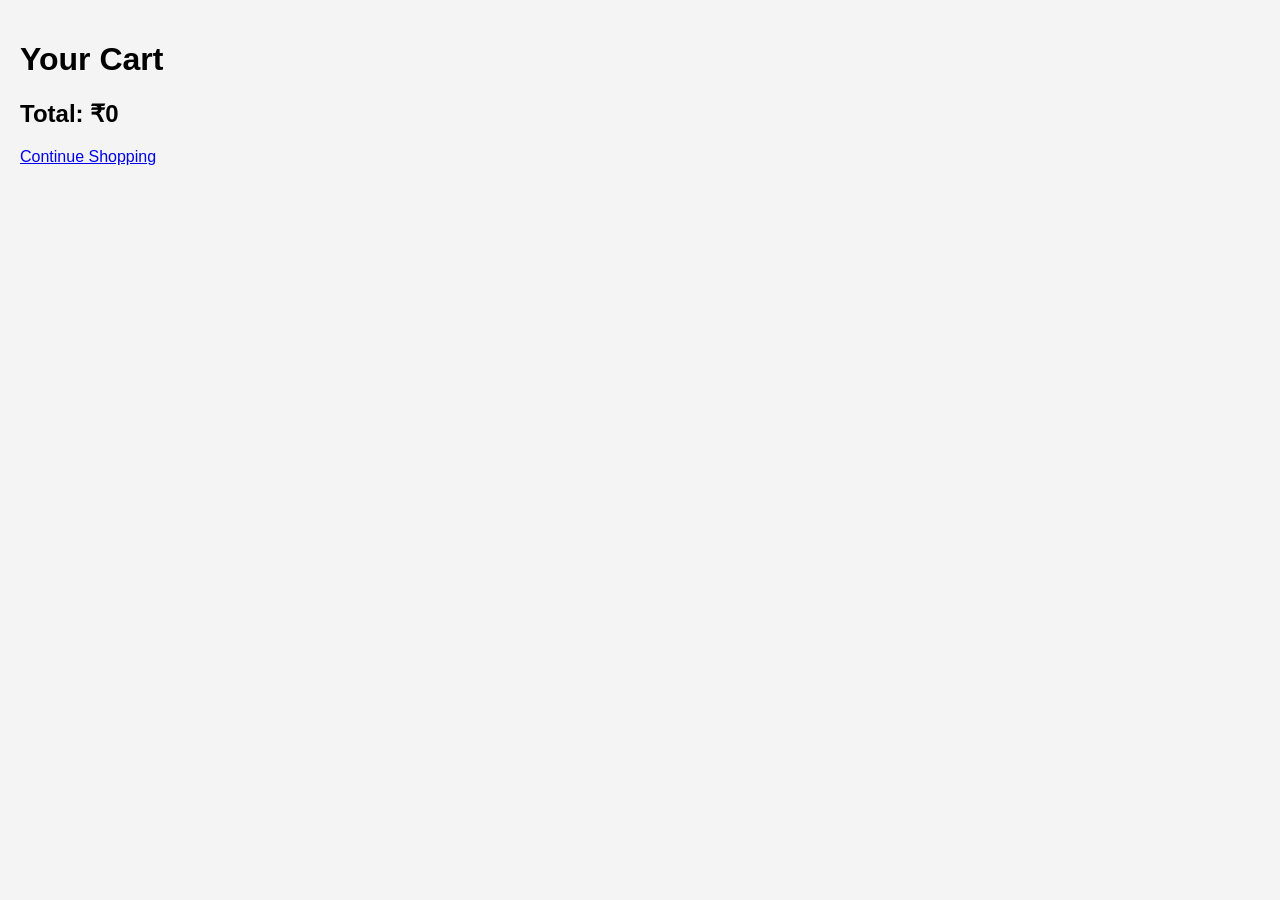
<file: cart.html>
<!DOCTYPE html>
<html>
<head>
<title>Cart</title>
<link rel="stylesheet" href="style.css">
</head>

<body>

<h1>Your Cart</h1>
<div id="cartItems"></div>
<h2 id="total"></h2>

<a href="index.html">Continue Shopping</a>

<script src="script.js"></script>
</body>
</html>
</file>
<file: style.css>
body{
font-family:Arial;
margin:0;
background:#f4f4f4;
padding:20px;
}

header{
display:flex;
justify-content:space-between;
align-items:center;
}

.controls{
display:flex;
gap:10px;
margin:20px 0;
}

input,select{
padding:8px;
}

/* GRID */
.grid{
display:grid;
grid-template-columns:repeat(auto-fit,minmax(200px,1fr));
gap:15px;
}

.card{
background:white;
padding:10px;
border-radius:8px;
text-align:center;
box-shadow:0 0 10px rgba(0,0,0,0.1);
cursor:pointer;
}

.card img{
width:100%;
height:150px;
object-fit:cover;
}

/* PAGINATION */
#pagination{
text-align:center;
margin-top:20px;
}

button{
padding:5px 10px;
margin:5px;
cursor:pointer;
}

/* CART */
.cart-item{
background:white;
margin:10px 0;
padding:10px;
display:flex;
justify-content:space-between;
}
</file>
